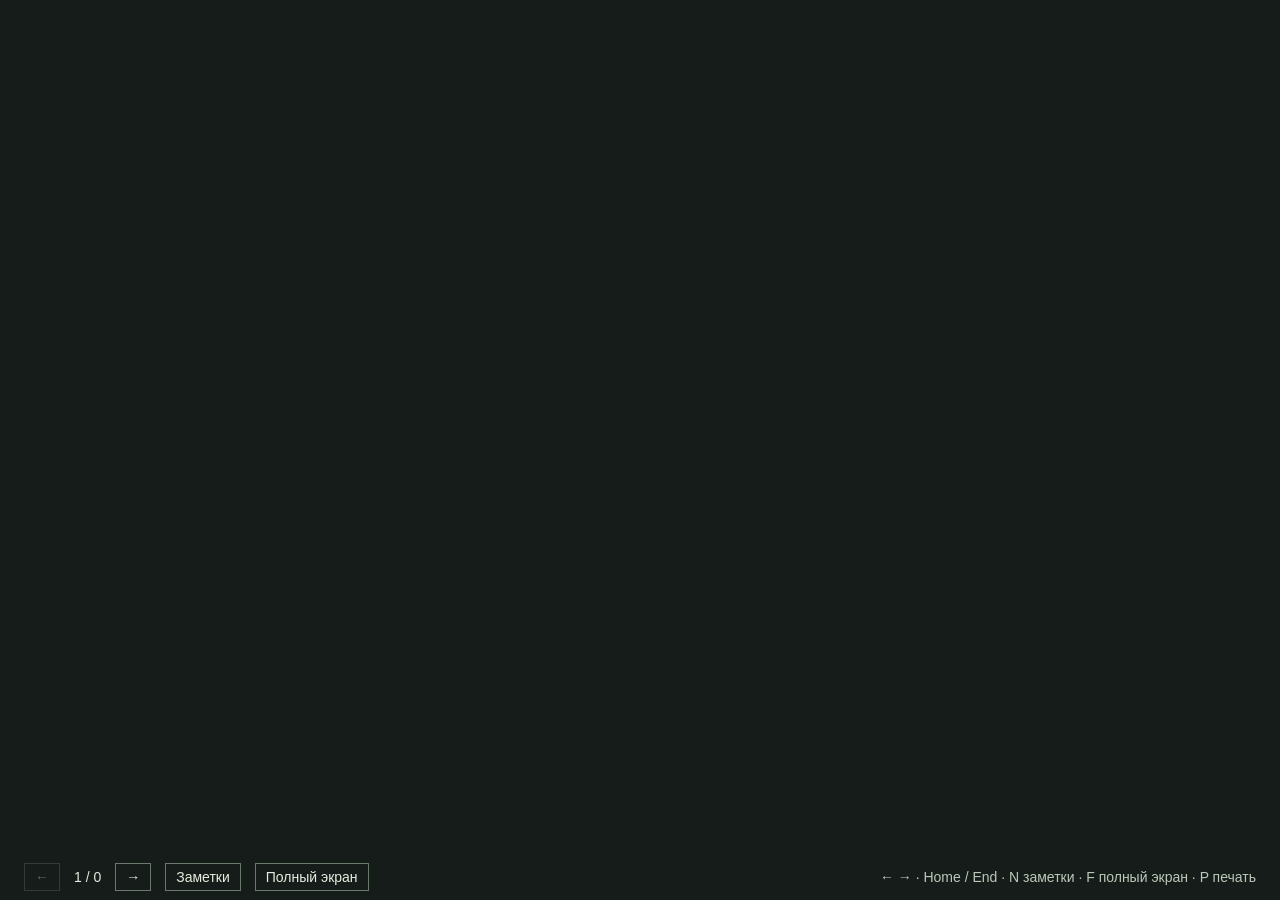
<file: scripts/presentation-template.html>
<!doctype html>
<html lang="ru"><head><meta charset="utf-8"><meta name="viewport" content="width=device-width,initial-scale=1"><title>Обложки ресторанов — было и стало</title>
<style>
:root{--paper:#f2f1e9;--ink:#24342f;--soft:#5a6961;--green:#d4ef9a;--line:#c6cec2}*{box-sizing:border-box}html,body{margin:0;background:#151c19;color:var(--ink);font-family:Arial,Helvetica,sans-serif}body{height:100dvh;overflow:hidden}#stage{height:calc(100dvh - 46px);display:flex;align-items:center;justify-content:center}.slide{background:var(--paper);width:1280px;height:720px;position:absolute;display:none;transform-origin:center;overflow:hidden}.slide.active{display:flex}.content{padding:46px 62px 44px;width:100%;height:100%;display:flex;flex-direction:column;justify-content:flex-start}.dark{background:var(--ink);color:var(--paper)}h1{font-size:100px;line-height:.98;letter-spacing:-5px;font-weight:700;margin:35px 0 15px}h2{font-size:45px;line-height:1.1;letter-spacing:-1.5px;max-width:1150px;margin:0 0 29px}h3{font-size:25px;margin:0 0 18px;line-height:1.2}p{font-size:24px;line-height:1.35;margin:0 0 17px}.eyebrow{font-size:20px;letter-spacing:.5px;color:var(--green)}.subtitle{font-size:50px;color:var(--green);margin:12px 0 25px}.cover-line{font-size:28px;max-width:760px}.cover .muted{margin-top:auto}.muted{font-size:18px;line-height:1.35;color:var(--soft);margin:16px 0 0}.dark .muted{color:#c3cec1}.lead{font-size:29px;line-height:1.3;margin:24px 0 0}.dark strong,.dark .huge,.dark .statement{color:var(--green)}a{color:inherit;text-underline-offset:4px}figure{margin:0;min-width:0;display:flex;flex-direction:column}figure>a{position:relative;overflow:hidden;display:flex;align-items:center;justify-content:center;background:#e1e3d9;min-height:0;flex:1}img{position:absolute;inset:0;width:100%;height:100%;object-fit:contain;display:block}figcaption{font-size:19px;line-height:1.25;margin-top:12px}.photos{display:grid;gap:24px}.photos.three{grid-template-columns:repeat(3,1fr);height:350px}.photos.two{grid-template-columns:1fr 1fr}.decision{height:370px!important}.before-after{display:grid;grid-template-columns:.85fr 1.7fr;gap:42px;flex:1;min-height:0}.before-after>div{display:flex;flex-direction:column;min-height:0}.before-after>div>figure{height:350px}.compact{height:365px;grid-template-rows:1fr 1fr;gap:16px}.compact figure{min-height:0}.compact figcaption{font-size:16px;margin-top:5px}.steps{list-style:none;padding:0;margin:0;display:grid;grid-template-columns:1fr 1fr;gap:40px 55px}.steps li{display:flex;gap:23px}.steps li>span{color:#7b8a66;font-size:40px;font-weight:bold}.steps h3{margin:0 0 10px}.steps p{font-size:23px}.text-compare{display:grid;grid-template-columns:1fr 1.35fr;gap:70px;flex:1}.text-compare>div:nth-child(2){border-left:2px solid var(--line);padding-left:45px}.text-compare h3{font-size:29px}.text-compare p{font-size:26px;line-height:1.35;margin-bottom:24px}code{font-size:.9em}table{border-collapse:collapse;width:100%;font-size:22px}th{text-align:left;font-size:18px;font-weight:normal;color:var(--soft);padding:0 10px 18px}td{padding:19px 10px;border-top:1px solid var(--line)}td:first-child{font-weight:bold}tbody tr:first-child{background:#e3eccf}.free-grid{display:grid;grid-template-columns:.8fr 1.2fr;gap:95px}.big{font-size:96px;line-height:1;margin:4px 0 10px;font-weight:bold;letter-spacing:-5px}.big span{font-size:44px;color:var(--soft);letter-spacing:-1px}.money{font-size:85px;margin-top:27px}.availability p{font-size:22px;margin-bottom:20px}.finding{display:grid;grid-template-columns:1fr 1fr;align-items:center;gap:70px;margin-top:28px}.huge{font-size:180px;letter-spacing:-10px;line-height:1.1}.huge span{font-size:100px;letter-spacing:-5px}.finding p{font-size:27px;margin-bottom:25px}.finding strong{font-size:36px}.conclusion{margin:28px 0 0;padding:0 0 0 26px;border-left:4px solid #8fa94c}.conclusion p{font-size:25px;margin-bottom:12px}.statement{font-size:25px;font-weight:bold;margin:25px 0 0}.next{margin:7px 0 0;padding-left:34px}.next li{font-size:28px;line-height:1.3;margin-bottom:25px;padding-left:12px}.sources{display:grid;grid-template-columns:1fr 1fr;gap:55px}.sources h3{font-size:26px}.source-list{padding:0;list-style:none;margin:0}.source-list li{font-size:18px;line-height:1.27;margin-bottom:12px}.source-list a{text-decoration:none}.source-list a:hover{text-decoration:underline}.notes{display:none;position:absolute;left:0;right:0;bottom:0;padding:18px 35px;background:#fffbea;color:#24342f;font-size:18px;line-height:1.35;border-top:2px solid #aaab8d;z-index:2}.show-notes .active .notes{display:block}nav{position:fixed;bottom:0;left:0;right:0;height:46px;display:flex;align-items:center;gap:14px;padding:0 24px;background:#151c19;color:#e7ecdf;font-size:14px;z-index:10}nav button{background:transparent;color:inherit;border:1px solid #69796c;border-radius:0;padding:5px 10px;cursor:pointer;font:inherit}nav button:focus-visible{outline:2px solid var(--green)}nav .hint{margin-left:auto;color:#bbc8b9}#progress{position:fixed;bottom:46px;left:0;height:3px;background:var(--green);z-index:9;transition:width .15s}button:disabled{opacity:.35;cursor:default}@media(max-width:600px){nav{gap:7px;padding:0 8px;font-size:12px}nav .hint{display:none}}@media print{@page{size:landscape;margin:0}html,body{background:white;height:auto;overflow:visible}#stage{height:auto;display:block}.slide{display:flex!important;position:relative;transform:none!important;width:297mm;height:210mm;break-after:page;page-break-after:always}.slide:last-child{break-after:auto}.content{padding:15mm}.slide{print-color-adjust:exact;-webkit-print-color-adjust:exact}nav,#progress,.notes{display:none!important}h2{font-size:30px}h1{font-size:80px}.photos.three{height:300px}.before-after{max-height:420px}.source-list li{font-size:16px}}
</style></head><body><main id="stage"><!-- SLIDES --></main><div id="progress"></div><nav aria-label="Навигация по слайдам"><button id="prev" aria-label="Предыдущий слайд">←</button><span id="counter" aria-live="polite"></span><button id="next" aria-label="Следующий слайд">→</button><button id="notes" aria-pressed="false">Заметки</button><button id="full">Полный экран</button><span class="hint">← → · Home / End · N заметки · F полный экран · P печать</span></nav>
<script>
const slides=[...document.querySelectorAll('.slide')];let index=0;const prev=document.getElementById('prev'),next=document.getElementById('next');
function scale(){const ratio=Math.min(innerWidth/1280,(innerHeight-46)/720);for(const slide of slides)slide.style.transform=`scale(${ratio})`;}
function show(value,update=true){index=Math.max(0,Math.min(slides.length-1,value));slides.forEach((s,i)=>{s.classList.toggle('active',i===index);s.setAttribute('aria-hidden',i===index?'false':'true');s.inert=i!==index});document.getElementById('counter').textContent=`${index+1} / ${slides.length}`;document.getElementById('progress').style.width=`${100*(index+1)/slides.length}%`;prev.disabled=index===0;next.disabled=index===slides.length-1;if(update)history.replaceState(null,'','#'+(index+1));}
function notes(){const active=document.body.classList.toggle('show-notes');document.getElementById('notes').setAttribute('aria-pressed',String(active));}
async function full(){try{if(document.fullscreenElement)await document.exitFullscreen();else await document.documentElement.requestFullscreen()}catch{}}
prev.onclick=()=>show(index-1);next.onclick=()=>show(index+1);document.getElementById('notes').onclick=notes;document.getElementById('full').onclick=full;
addEventListener('keydown',e=>{if(e.altKey||e.ctrlKey||e.metaKey)return;if((e.key===' '||e.key==='Enter')&&e.target.closest('button,a'))return;switch(e.key){case'ArrowRight':case'PageDown':case' ':e.preventDefault();show(index+1);break;case'ArrowLeft':case'PageUp':e.preventDefault();show(index-1);break;case'Home':e.preventDefault();show(0);break;case'End':e.preventDefault();show(slides.length-1);break;case'n':case'N':case'т':notes();break;case'f':case'F':case'а':full();break;case'p':case'P':case'з':print();break}});
addEventListener('resize',scale);addEventListener('hashchange',()=>show((Number(location.hash.slice(1))||1)-1,false));addEventListener('beforeprint',()=>slides.forEach(s=>s.inert=false));addEventListener('afterprint',()=>show(index,false));scale();show((Number(location.hash.slice(1))||1)-1,false);
</script></body></html>
</file>
